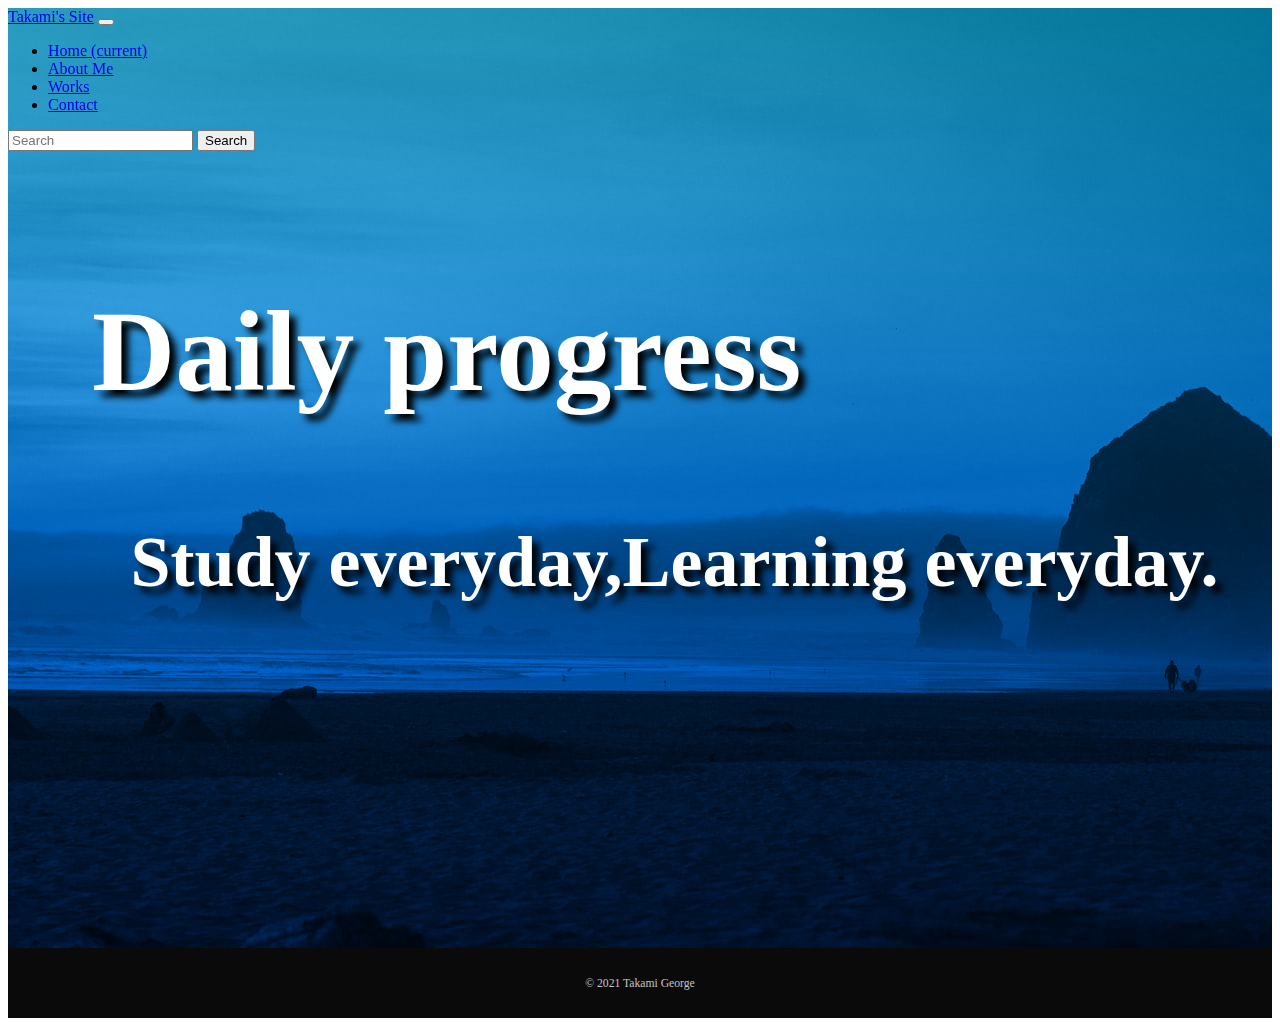
<file: index.html>
<!doctype html>
<html lang="ja">
  <head>
    <!-- Required meta tags -->
    <meta charset="utf-8">
    <meta name="viewport" content="width=device-width, initial-scale=1, shrink-to-fit=no">
    <script src="https://ajax.googleapis.com/ajax/libs/jquery/3.4.1/jquery.min.js"></script> 

    <!-- Bootstrap CSS -->
    <link rel="stylesheet" href="https://stackpath.bootstrapcdn.com/bootstrap/4.5.0/css/bootstrap.min.css" integrity="sha384-9aIt2nRpC12Uk9gS9baDl411NQApFmC26EwAOH8WgZl5MYYxFfc+NcPb1dKGj7Sk" crossorigin="anonymous">
    <link rel="stylesheet" href="https://Takami1998.github.io/REP4/layout.css">
    <link rel="stylesheet" href="https://Takami1998.github.io/REP4/responsive.css">
    <title>Home</title>
  </head>
  <body>
    <nav class="navbar navbar-dark bg-dark">
        <a class="navbar-brand" href="#">Takami's Site</a>
        <button class="navbar-toggler" type="button" data-toggle="collapse" data-target="#navbarSupportedContent" aria-controls="navbarSupportedContent" aria-expanded="false" aria-label="Toggle navigation">
          <span class="navbar-toggler-icon"></span>
        </button>
      
        <div class="collapse navbar-collapse" id="navbarSupportedContent">
          <ul class="navbar-nav mr-auto">
            <li class="nav-item active">
              <a class="nav-link" href="index.html">Home <span class="sr-only">(current)</span></a>
            </li>
            <li class="nav-item">
              <a class="nav-link" href="aboutme.html">About Me</a>
            </li>
            <li class="nav-item">
              <a class="nav-link" href="Works.html">Works</a>
            </li>
            <li class="nav-item">
              <a class="nav-link" href="contact.html">Contact</a>
            </li>
          </ul>
          <form class="form-inline my-2 my-lg-0">
            <input class="form-control mr-sm-2" type="text" placeholder="Search" aria-label="Search">
            <button class="btn btn-outline-success my-2 my-sm-0" type="submit">Search</button>
          </form>
        </div>
      </nav>
    

      <div id="home" class="maintitle">
          <h1>Daily progress</h1>
          <h2 class="main2">Study everyday,Learning everyday.</h2>
      </div>

      <footer>
        <div class="wrapper">
          <p><small>&copy; 2021 Takami George</small></p>
        </div>
      </footer>
      
    <!-- Optional JavaScript -->
    <!-- jQuery first, then Popper.js, then Bootstrap JS -->
    <script src="https://code.jquery.com/jquery-3.5.1.slim.min.js" integrity="sha384-DfXdz2htPH0lsSSs5nCTpuj/zy4C+OGpamoFVy38MVBnE+IbbVYUew+OrCXaRkfj" crossorigin="anonymous"></script>
    <script src="https://cdn.jsdelivr.net/npm/popper.js@1.16.0/dist/umd/popper.min.js" integrity="sha384-Q6E9RHvbIyZFJoft+2mJbHaEWldlvI9IOYy5n3zV9zzTtmI3UksdQRVvoxMfooAo" crossorigin="anonymous"></script>
    <script src="https://stackpath.bootstrapcdn.com/bootstrap/4.5.0/js/bootstrap.min.js" integrity="sha384-OgVRvuATP1z7JjHLkuOU7Xw704+h835Lr+6QL9UvYjZE3Ipu6Tp75j7Bh/kR0JKI" crossorigin="anonymous"></script>
  </body>
</html>
</file>
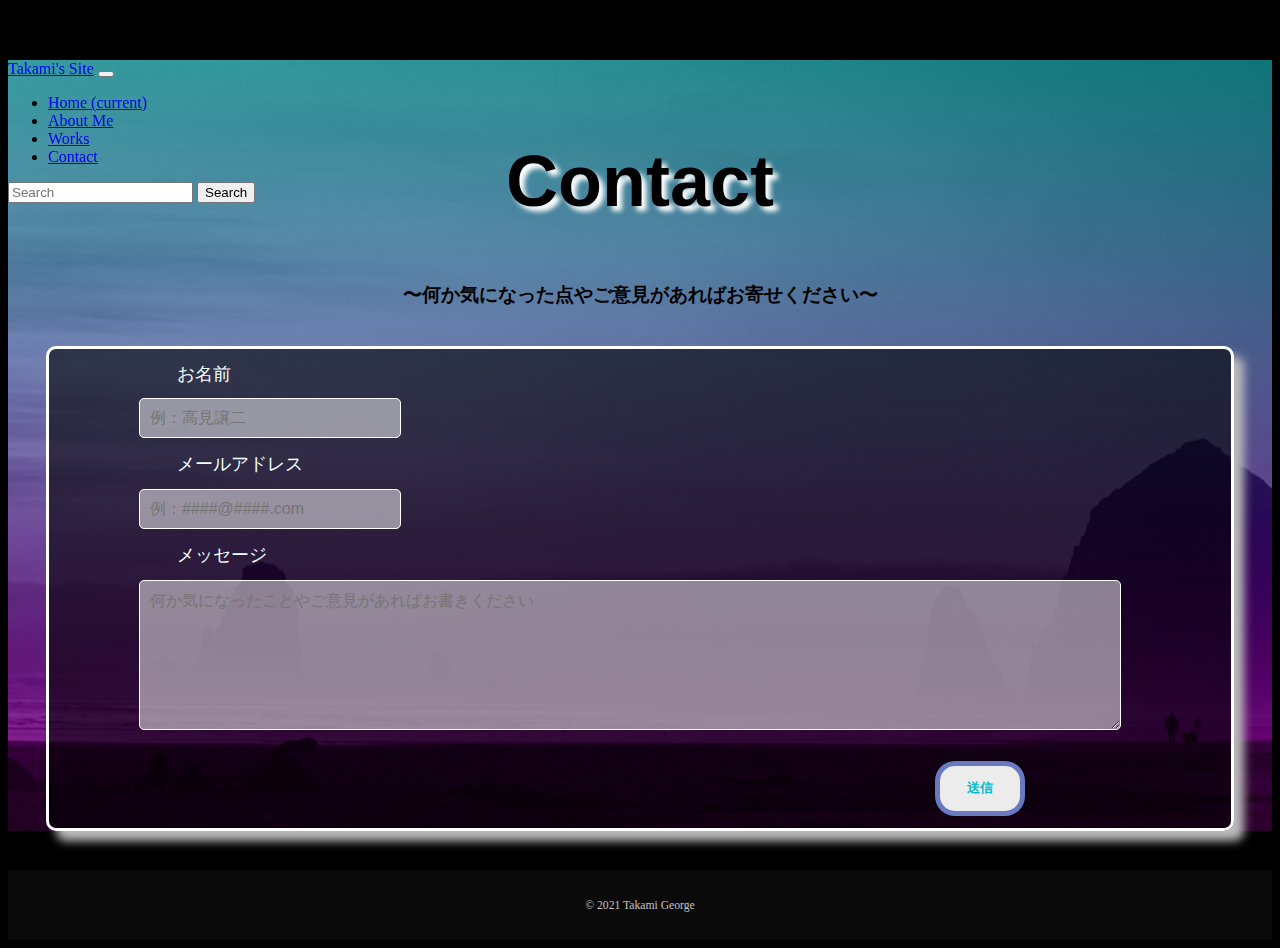
<file: contact.html>
<!doctype html>
<html lang="ja">
  <head>
    <!-- Required meta tags -->
    <meta charset="utf-8">
    <meta name="viewport" content="width=device-width, initial-scale=1, shrink-to-fit=no">
    <script src="https://ajax.googleapis.com/ajax/libs/jquery/3.4.1/jquery.min.js"></script> 

    <!-- Bootstrap CSS -->
    <link rel="stylesheet" href="https://stackpath.bootstrapcdn.com/bootstrap/4.5.0/css/bootstrap.min.css" integrity="sha384-9aIt2nRpC12Uk9gS9baDl411NQApFmC26EwAOH8WgZl5MYYxFfc+NcPb1dKGj7Sk" crossorigin="anonymous">
    <link rel="stylesheet" href="https://Takami1998.github.io/REP4/contact.css">
    <link rel="stylesheet" href="https://Takami1998.github.io/REP4/c-resp.css">
    <title>Contact</title>
  </head>
  <body>
    <nav class="navbar navbar-dark bg-dark">
        <a class="navbar-brand" href="#">Takami's Site</a>
        <button class="navbar-toggler" type="button" data-toggle="collapse" data-target="#navbarSupportedContent" aria-controls="navbarSupportedContent" aria-expanded="false" aria-label="Toggle navigation">
          <span class="navbar-toggler-icon"></span>
        </button>
      
        <div class="collapse navbar-collapse" id="navbarSupportedContent">
          <ul class="navbar-nav mr-auto">
            <li class="nav-item active">
              <a class="nav-link" href="index.html">Home <span class="sr-only">(current)</span></a>
            </li>
            <li class="nav-item">
              <a class="nav-link" href="aboutme.html">About Me</a>
            </li>
            <li class="nav-item">
              <a class="nav-link" href="Works.html">Works</a>
            </li>
            <li class="nav-item">
              <a class="nav-link" href="contact.html">Contact</a>
            </li>
          </ul>
          <form class="form-inline my-2 my-lg-0">
            <input class="form-control mr-sm-2" type="textarea" placeholder="Search" aria-label="Search">
            <button class="btn btn-outline-success my-2 my-sm-0" type="submit">Search</button>
          </form>
        </div>
      </nav>
    
      <!-- Main Contents -->
 <main>
   <section id="#home">
     <h2>Contact</h2>
     <h3>〜何か気になった点やご意見があればお寄せください〜</h3>
   <form class="con-form">
       <div class="contact-wrapper">
         <form action="#">
           <div>
             <label for="name">お名前</label>
             <input type="text" id="name" name="your-name" placeholder="例：高見譲二">
           </div>
 
           <div>
             <label for="name">メールアドレス</label>
             <input type="email" id="email" name="your-email" placeholder="例：####@####.com">
           </div>
 
           <div>
             <label for="message">メッセージ</label>
             <textarea id="message" name="your-message" placeholder="何か気になったことやご意見があればお書きください"></textarea>
           </div>
       </div>
       <input type="button" class="button" value="送信">
   </form>
   </section>
 </main>
      
      <footer>
        <div class="footer-wrapper">
          <p><small>&copy; 2021 Takami George</small></p>
        </div>
      </footer> 
      
    <!-- Optional JavaScript -->
     <!-- jQuery first, then Popper.js, then Bootstrap JS -->
    <script src="https://code.jquery.com/jquery-3.5.1.slim.min.js" integrity="sha384-DfXdz2htPH0lsSSs5nCTpuj/zy4C+OGpamoFVy38MVBnE+IbbVYUew+OrCXaRkfj" crossorigin="anonymous"></script>
    <script src="https://cdn.jsdelivr.net/npm/popper.js@1.16.0/dist/umd/popper.min.js" integrity="sha384-Q6E9RHvbIyZFJoft+2mJbHaEWldlvI9IOYy5n3zV9zzTtmI3UksdQRVvoxMfooAo" crossorigin="anonymous"></script>
    <script src="https://stackpath.bootstrapcdn.com/bootstrap/4.5.0/js/bootstrap.min.js" integrity="sha384-OgVRvuATP1z7JjHLkuOU7Xw704+h835Lr+6QL9UvYjZE3Ipu6Tp75j7Bh/kR0JKI" crossorigin="anonymous"></script>
  </body>
</html>
</file>
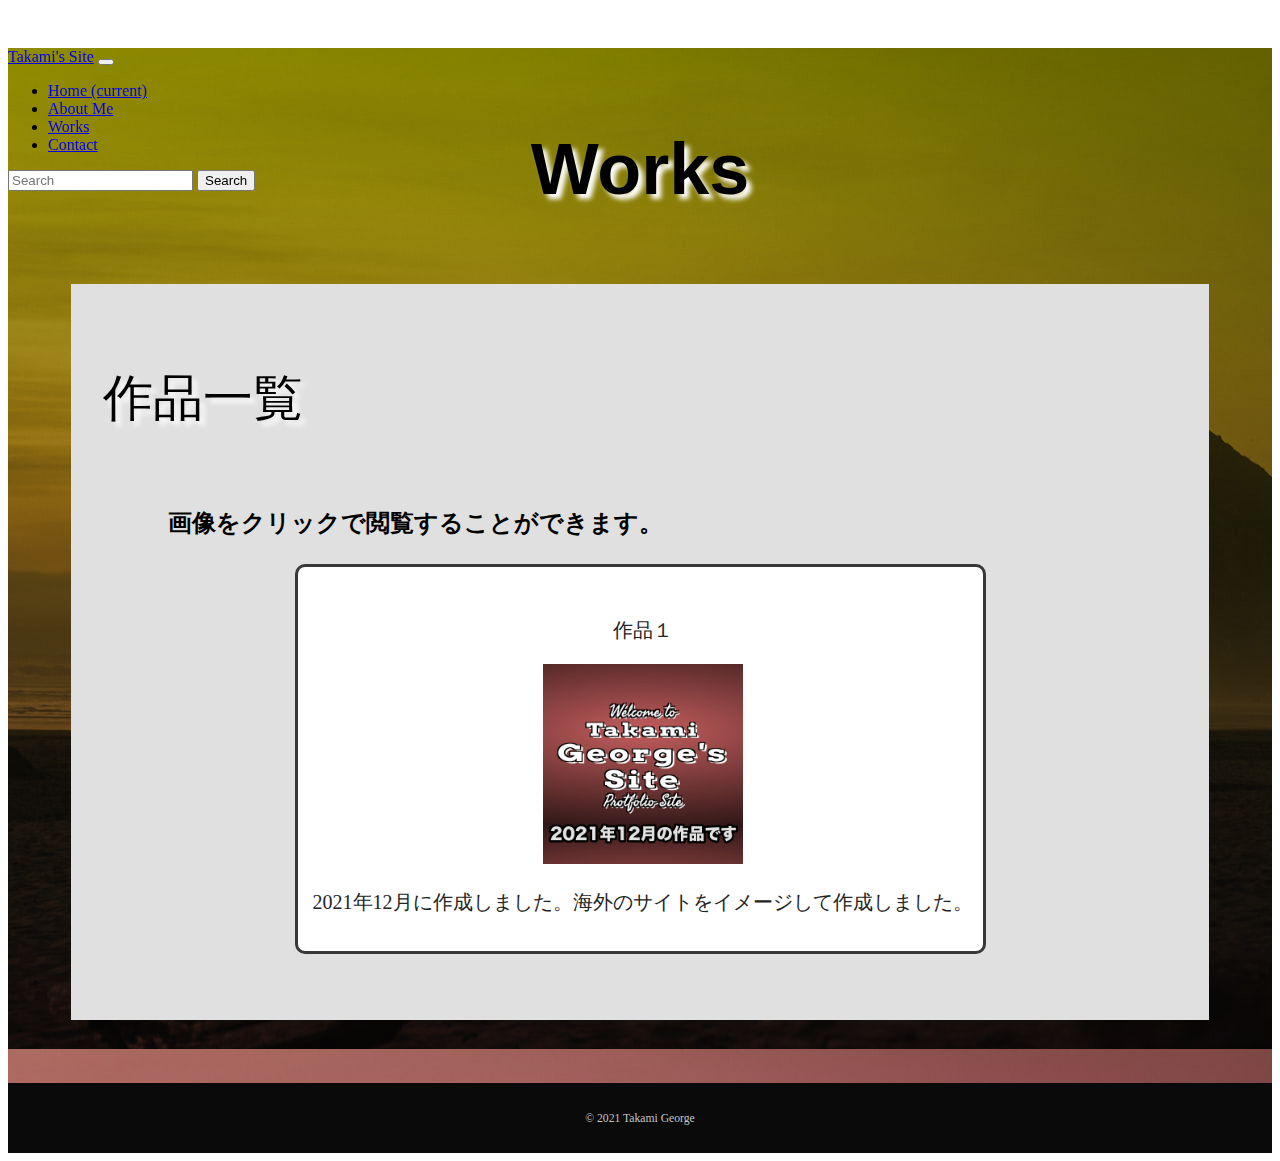
<file: Works.html>
<!doctype html>
<html lang="ja">
  <head>
    <!-- Required meta tags -->
    <meta charset="utf-8">
    <meta name="viewport" content="width=device-width, initial-scale=1, shrink-to-fit=no">
    <script src="https://ajax.googleapis.com/ajax/libs/jquery/3.4.1/jquery.min.js"></script> 

    <!-- Bootstrap CSS -->
    <link rel="stylesheet" href="https://stackpath.bootstrapcdn.com/bootstrap/4.5.0/css/bootstrap.min.css" integrity="sha384-9aIt2nRpC12Uk9gS9baDl411NQApFmC26EwAOH8WgZl5MYYxFfc+NcPb1dKGj7Sk" crossorigin="anonymous">
    <link rel="stylesheet" href="https://Takami1998.github.io/REP4/Works.css">
    <link rel="stylesheet" href="https://Takami1998.github.io/REP4/w-resp.css">
    <title>Home</title>
  </head>
  <body>
    <!-- ナビメニュー -->
  <nav class="navbar navbar-dark bg-dark">
      <a class="navbar-brand" href="#">Takami's Site</a>
      <button class="navbar-toggler" type="button" data-toggle="collapse" data-target="#navbarSupportedContent" aria-controls="navbarSupportedContent" aria-expanded="false" aria-label="Toggle navigation">
        <span class="navbar-toggler-icon"></span>
      </button>
    
      <div class="collapse navbar-collapse" id="navbarSupportedContent">
        <ul class="navbar-nav mr-auto">
          <li class="nav-item active">
            <a class="nav-link" href="index.html">Home <span class="sr-only">(current)</span></a>
          </li>
          <li class="nav-item">
            <a class="nav-link" href="aboutme.html">About Me</a>
          </li>
          <li class="nav-item">
            <a class="nav-link" href="Works.html">Works</a>
          </li>
          <li class="nav-item">
            <a class="nav-link" href="contact.html">Contact</a>
          </li>
        </ul>
        <form class="form-inline my-2 my-lg-0">
          <input class="form-control mr-sm-2" type="text" placeholder="Search" aria-label="Search">
          <button class="btn btn-outline-success my-2 my-sm-0" type="submit">Search</button>
        </form>
      </div>
    </nav>
  
    <!-- 本文 -->
    <main class="content">
      <h1>Works</h1>
      <section class="cont">
        <p class="c-title">作品一覧</p>
        <h2>画像をクリックで閲覧することができます。</h2>
        <div class="container">
            <div class="item">
              <p>作品１</p>
              <a href="https://takami1998.github.io/REP3/" target="_blank">
                <img src="Images/PF3.5.png" width="200px" height="200px"  alt="作品の画像です">
              </a>
              <p>2021年12月に作成しました。海外のサイトをイメージして作成しました。</p>
            </div>
        </div>
      </section>
    </main>

      <footer>
        <div class="wrapper">
          <p><small>&copy; 2021 Takami George</small></p>
        </div>
      </footer>
      
    <!-- Optional JavaScript -->
    <!-- jQuery first, then Popper.js, then Bootstrap JS -->
    <script src="https://code.jquery.com/jquery-3.5.1.slim.min.js" integrity="sha384-DfXdz2htPH0lsSSs5nCTpuj/zy4C+OGpamoFVy38MVBnE+IbbVYUew+OrCXaRkfj" crossorigin="anonymous"></script>
    <script src="https://cdn.jsdelivr.net/npm/popper.js@1.16.0/dist/umd/popper.min.js" integrity="sha384-Q6E9RHvbIyZFJoft+2mJbHaEWldlvI9IOYy5n3zV9zzTtmI3UksdQRVvoxMfooAo" crossorigin="anonymous"></script>
    <script src="https://stackpath.bootstrapcdn.com/bootstrap/4.5.0/js/bootstrap.min.js" integrity="sha384-OgVRvuATP1z7JjHLkuOU7Xw704+h835Lr+6QL9UvYjZE3Ipu6Tp75j7Bh/kR0JKI" crossorigin="anonymous"></script>
  </body>
</html>
</file>
